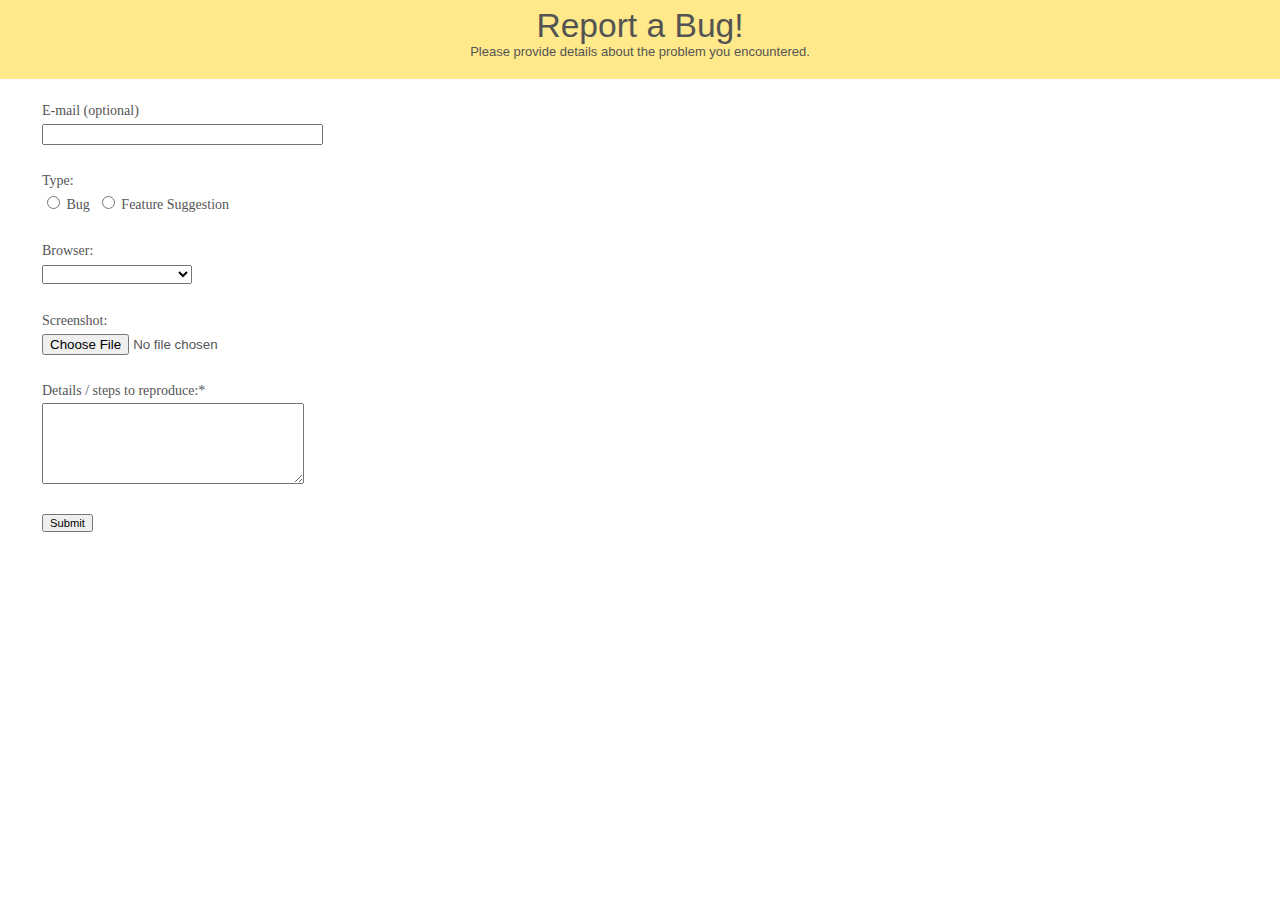
<file: bug-report.html>
<!DOCTYPE html>
<!--[if lt IE 7]>      <html class="no-js lt-ie9 lt-ie8 lt-ie7" xmlns:fb="http://ogp.me/ns/fb#"> <![endif]-->
<!--[if IE 7]>         <html class="no-js lt-ie9 lt-ie8" xmlns:fb="http://ogp.me/ns/fb#"> <![endif]-->
<!--[if IE 8]>         <html class="no-js lt-ie9" xmlns:fb="http://ogp.me/ns/fb#"> <![endif]-->
<!--[if gt IE 8]> <html class="no-js" xmlns:fb="http://ogp.me/ns/fb#"> <![endif]-->
<head>
    <meta charset="utf-8">
    <meta http-equiv="X-UA-Compatible" content="IE=edge">
    
	<title>CIV V Interactive AI Biases - Report Bug</title>
	<meta name="keywords" content="" />
	<meta name="description" content="" />
	<meta name="author" content="Luke Sideris" />
	<meta property='og:image' content='' />
	<meta property="og:description" content="" />
	<meta property='og:title' content='' />
	
	<meta name="viewport" id="mainViewport" content="width=device-width, initial-scale=1.0">
	
	<link rel="shortcut icon" type="image/x-icon" href="images/favicon.ico">
	<link href="css/print.css" rel="stylesheet" media="print" />
	
	<script src='js/modernizr-2.6.2.min.js'></script>
	<script src="http://cdn.jotfor.ms/static/jotform.js?3.1.47" type="text/javascript"></script>
<script type="text/javascript">
   JotForm.init(function(){
      $('input_16').hint('ex: myname@example.com');
   });
</script>
<link href="http://cdn.jotfor.ms/static/formCss.css?3.1.47" rel="stylesheet" type="text/css" />
<link type="text/css" rel="stylesheet" href="http://cdn.jotfor.ms/css/styles/nova.css?3.1.47" />
<link type="text/css" media="print" rel="stylesheet" href="http://cdn.jotfor.ms/css/printForm.css?3.1.47" />
<link rel='stylesheet' id='primary-css'  href='style.css' type='text/css' media='all' />
<style>
	body {
		margin:0;
	}
    .form-label{
        width:150px ;
    }
    .form-label-left{
        width:150px ;
    }
    .form-line{
        padding-top:12px;
        padding-bottom:10px;
        margin: 0;
    }
    .form-label-right{
        width:150px ;
    }
    .form-all{
        width:530px;
        color:#555 ;
        font-family:'Lucida Grande',' Lucida Sans Unicode',' Lucida Sans',' Verdana',' Tahoma',' sans-serif';
        font-size:14px;
    }
    .form-radio-item label, .form-checkbox-item label, .form-grading-label, .form-header{
        color:#555;
    }
    .form-line-active {
	    background: none ;
    }
    .form-line {
	    padding-left: 0;
	    padding-right: 16px;
    }
    .form-line.no-pad {
    	padding-right: 0;
    }
    .form-header-group {
	    padding: 0;
    }
    .jotform-form {
	    display: block;
	    padding: 8px 42px 0;
    }
    .form-all {
	    width: 444px;
    }
    html, body {
	    overflow: auto;
    }
    .form-scale-table th, .form-scale-table td {
	    padding: 4px 6px;
    }
    #id_2 {
	    padding-top: 0;
    }
    .form-submit-button {
	    margin: 0!important;
    }

</style>
	
	
</head>

<body class="md-content">

<h3>Report a Bug!
<span class="subtext">Please provide details about the problem you encountered.</span>	
</h3>

<div class="formholder">
<form class="jotform-form" action="http://submit.jotform.us/submit/32825263713150/" method="post" enctype="multipart/form-data" name="form_32825263713150" id="32825263713150" accept-charset="utf-8">
  <input type="hidden" name="formID" value="32825263713150" />
  <div class="form-all">
    <ul class="form-section">
      <li class="form-line" id="id_16">
        <label class="form-label-left" id="label_16" for="input_16"> E-mail (optional) </label>
        <div id="cid_16" class="form-input">
          <input type="email" class=" form-textbox validate[Email]" id="input_16" name="q16_emailoptional" size="32" value="" />
        </div>
      </li>
      <li class="form-line" id="id_3">
        <label class="form-label-left" id="label_3" for="input_3"> Type: </label>
        <div id="cid_3" class="form-input">
          <div class="form-single-column"><span class="form-radio-item" style="clear:left;"><input type="radio" class="form-radio" id="input_3_0" name="q3_type" value="Bug" />
              <label for="input_3_0"> Bug </label></span><span class="clearfix"></span><span class="form-radio-item" style="clear:left;"><input type="radio" class="form-radio" id="input_3_1" name="q3_type" value="Feature Suggestion" />
              <label for="input_3_1"> Feature Suggestion </label></span><span class="clearfix"></span>
          </div>
        </div>
      </li>
      <li class="form-line" id="id_9">
        <label class="form-label-left" id="label_9" for="input_9"> Browser: </label>
        <div id="cid_9" class="form-input">
          <select class="form-dropdown" style="width:150px" id="input_9" name="q9_Browser_">
            <option value="">  </option>
            <option value="Chrome"> Chrome </option>
            <option value="Firefox"> Firefox </option>
            <option value="Internet Explorer"> Internet Explorer </option>
            <option value="Safari"> Safari </option>
            <option value="Other"> Other </option>
          </select>
        </div>
      </li>
      <li class="form-line" id="id_14">
        <label class="form-label-left" id="label_14" for="input_14"> Screenshot: </label>
        <div id="cid_14" class="form-input">
          <input class="form-upload" type="file" id="input_14" name="q14_screenshot" file-accept="pdf, doc, docx, mp3, wma, mpg, flv, jpg, png, gif" file-maxsize="10240" />
        </div>
      </li>
      <li class="form-line" id="id_11">
        <label class="form-label-left" id="label_11" for="input_11">
          Details / steps to reproduce:<span class="form-required">*</span>
        </label>
        <div id="cid_11" class="form-input">
          <textarea id="input_11" class="form-textarea validate[required]" name="q11_details" cols="30" rows="5"></textarea>
        </div>
      </li>
      <li class="form-line" id="id_12">
        <div id="cid_12" class="form-input-wide">
          <div style="text-align:center" class="form-buttons-wrapper">
            <button id="input_12" type="submit" class="form-submit-button">
              Submit
            </button>
          </div>
        </div>
      </li>
      <li style="display:none">
        Should be Empty:
        <input type="text" name="website" value="" />
      </li>
    </ul>
  </div>
  <input type="hidden" id="simple_spc" name="simple_spc" value="32825263713150" />
  <script type="text/javascript">
  document.getElementById("si" + "mple" + "_spc").value = "32825263713150-32825263713150";
  </script>
</form>
</div>
</body>

</html>
</file>
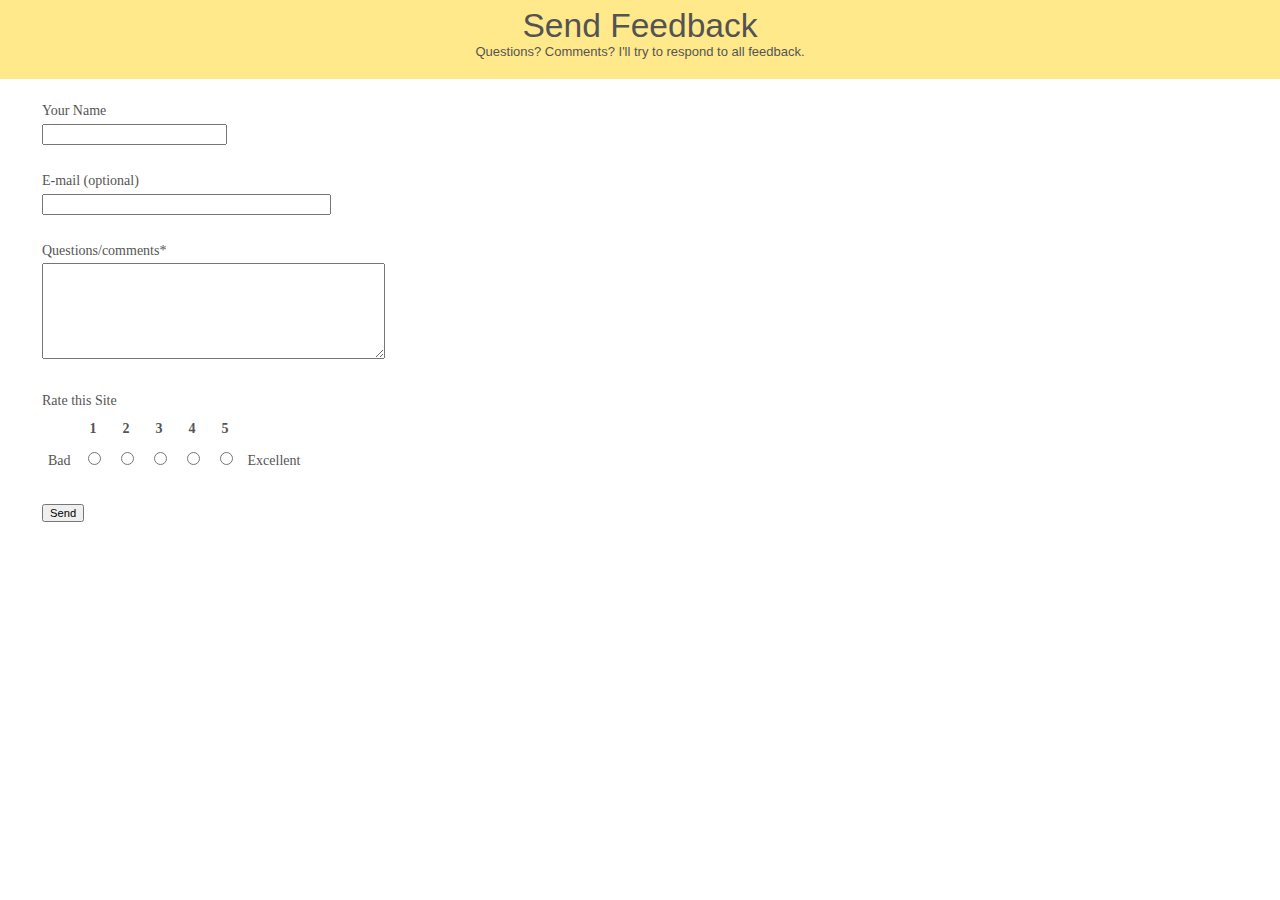
<file: feedback.html>
<!DOCTYPE html>
<!--[if lt IE 7]>      <html class="no-js lt-ie9 lt-ie8 lt-ie7" xmlns:fb="http://ogp.me/ns/fb#"> <![endif]-->
<!--[if IE 7]>         <html class="no-js lt-ie9 lt-ie8" xmlns:fb="http://ogp.me/ns/fb#"> <![endif]-->
<!--[if IE 8]>         <html class="no-js lt-ie9" xmlns:fb="http://ogp.me/ns/fb#"> <![endif]-->
<!--[if gt IE 8]> <html class="no-js" xmlns:fb="http://ogp.me/ns/fb#"> <![endif]-->
<head>
    <meta charset="utf-8">
    <meta http-equiv="X-UA-Compatible" content="IE=edge">
    
	<title>CIV V Interactive AI Biases - Send Feedback</title>
	<meta name="keywords" content="" />
	<meta name="description" content="" />
	<meta name="author" content="Luke Sideris" />
	<meta property='og:image' content='' />
	<meta property="og:description" content="" />
	<meta property='og:title' content='' />
	
	<meta name="viewport" id="mainViewport" content="width=device-width, initial-scale=1.0">
	
	<link rel="shortcut icon" type="image/x-icon" href="images/favicon.ico">
	<link href="css/print.css" rel="stylesheet" media="print" />
	
	<script src='js/modernizr-2.6.2.min.js'></script>
	<script src="http://cdn.jotfor.ms/static/jotform.js?3.1.47" type="text/javascript"></script>
<script type="text/javascript">
   JotForm.init(function(){
      $('input_5').hint('ex: myname@example.com');
   });
</script>
<link href="http://cdn.jotfor.ms/static/formCss.css?3.1.47" rel="stylesheet" type="text/css" />
<link type="text/css" rel="stylesheet" href="http://cdn.jotfor.ms/css/styles/nova.css?3.1.47" />
<link type="text/css" media="print" rel="stylesheet" href="http://cdn.jotfor.ms/css/printForm.css?3.1.47" />
<link rel='stylesheet' id='primary-css'  href='style.css' type='text/css' media='all' />
<style>
	body {
		margin:0;
	}
    .form-label{
        width:150px ;
    }
    .form-label-left{
        width:150px ;
    }
    .form-line{
        padding-top:12px;
        padding-bottom:10px;
        margin: 0;
    }
    .form-label-right{
        width:150px ;
    }
    .form-all{
        width:530px;
        color:#555 ;
        font-family:'Lucida Grande',' Lucida Sans Unicode',' Lucida Sans',' Verdana',' Tahoma',' sans-serif';
        font-size:14px;
    }
    .form-radio-item label, .form-checkbox-item label, .form-grading-label, .form-header{
        color:#555;
    }
    .form-line-active {
	    background: none ;
    }
    .form-line {
	    padding-left: 0;
	    padding-right: 16px;
    }
    .form-line.no-pad {
    	padding-right: 0;
    }
    .form-header-group {
	    padding: 0;
    }
    .jotform-form {
	    display: block;
	    padding: 8px 42px 0;
    }
    .form-all {
	    width: 444px;
    }
    html, body {
	    overflow: auto;
    }
    .form-scale-table th, .form-scale-table td {
	    padding: 4px 6px;
    }
    #id_2 {
	    padding-top: 0;
    }
    .form-submit-button {
	    margin: 0!important;
    }

</style>
	
	
</head>

<body class="md-content">

<h3>Send Feedback
<span class="subtext">Questions? Comments? I'll try to respond to all feedback.</span>	
</h3>

<div class="formholder">
<form class="jotform-form" action="http://submit.jotform.us/submit/32825041048145/" method="post" name="form_32825041048145" id="32825041048145" accept-charset="utf-8">
  <input type="hidden" name="formID" value="32825041048145" />
  <div class="form-all">
    <ul class="form-section">
      
      <li class="form-line form-line-column" id="id_9">
        <label class="form-label-top" id="label_9" for="input_9"> Your Name </label>
        <div id="cid_9" class="form-input-wide">
          <input type="text" class=" form-textbox" data-type="input-textbox" id="input_9" name="q9_yourName" size="20" value="" />
        </div>
      </li>
      <li class="form-line form-line-column no-pad" id="id_5">
        <label class="form-label-top" id="label_5" for="input_5"> E-mail (optional) </label>
        <div id="cid_5" class="form-input-wide">
          <input type="email" class=" form-textbox validate[Email]" id="input_5" name="q5_emailoptional" size="33" value="" />
        </div>
      </li>
      <li class="form-line" id="id_7">
        <label class="form-label-top" id="label_7" for="input_7">
          Questions/comments<span class="form-required">*</span>
        </label>
        <div id="cid_7" class="form-input-wide">
          <textarea id="input_7" class="form-textarea validate[required]" name="q7_questionscomments" cols="40" rows="6"></textarea>
        </div>
      </li>
      <li class="form-line" id="id_6">
        <label class="form-label-top" id="label_6" for="input_6"> Rate this Site </label>
        <div id="cid_6" class="form-input-wide">
          <table summary="" cellpadding="4" cellspacing="0" class="form-scale-table">
            <tr>
              <th>
                &nbsp;
              </th>
              <th align="center">
                <label for="input_6_1"> 1 </label>
              </th>
              <th align="center">
                <label for="input_6_2"> 2 </label>
              </th>
              <th align="center">
                <label for="input_6_3"> 3 </label>
              </th>
              <th align="center">
                <label for="input_6_4"> 4 </label>
              </th>
              <th align="center">
                <label for="input_6_5"> 5 </label>
              </th>
              <th>
                &nbsp;
              </th>
            </tr>
            <tr>
              <td>
                <label for="input_6_1"> Bad </label>
              </td>
              <td align="center">
                <input class="form-radio" type="radio" name="q6_siteRating" value="1" title="1" id="input_6_1" />
              </td>
              <td align="center">
                <input class="form-radio" type="radio" name="q6_siteRating" value="2" title="2" id="input_6_2" />
              </td>
              <td align="center">
                <input class="form-radio" type="radio" name="q6_siteRating" value="3" title="3" id="input_6_3" />
              </td>
              <td align="center">
                <input class="form-radio" type="radio" name="q6_siteRating" value="4" title="4" id="input_6_4" />
              </td>
              <td align="center">
                <input class="form-radio" type="radio" name="q6_siteRating" value="5" title="5" id="input_6_5" />
              </td>
              <td>
                <label for="input_6_5"> Excellent </label>
              </td>
            </tr>
          </table>
        </div>
      </li>
      <li class="form-line" id="id_2">
        <div id="cid_2" class="form-input-wide">
          <div style="text-align:left" class="form-buttons-wrapper">
            <button id="input_2" type="submit" class="form-submit-button">
              Send
            </button>
          </div>
        </div>
      </li>
      <li style="display:none">
        Should be Empty:
        <input type="text" name="website" value="" />
      </li>
    </ul>
  </div>
  <input type="hidden" id="simple_spc" name="simple_spc" value="32825041048145" />
  <script type="text/javascript">
  document.getElementById("si" + "mple" + "_spc").value = "32825041048145-32825041048145";
  </script>
</form>
</div>
</body>

</html>
</file>
<file: css/print.css>
/* Only used on print */
* { background: #fff; color:#000; }
body { 
	width:100% !important;
	margin:0 !important;
	padding:0 !important;
	line-height: 1.4;
	word-spacing:1.1pt;
	letter-spacing:0.2pt;
	color: #000;
	background: none;
	font-size: 12pt;
}
#sidebar,
#header,
#footer,
#commentform,
.postinfo {
	display:none;
}

/*Headings */
h1{font-size:19pt;}
h2{font-size:17pt;}
h3{font-size:15pt;}
h4,h5,h6{font-size:12pt;}

code { font: 10pt Courier, monospace; } 
blockquote { margin: 1.3em; padding: 1em;  font-size: 10pt;  font-style: italic; }
hr { background-color: #ccc; }

/* Images */
a img { border: none; }

/* code */
code, pre { color:#000}

/* Links */
a:link, a:visited { background: transparent; font-weight: 700; text-decoration: underline; color:#333; }

/* Table */
table { margin: 1px; text-align:left; border-top: 1px solid #333; border-left:none; }
th, td { border-bottom: 1px solid #333; border-right: none; }
th {  font-weight: bold; }
th,td { padding: 0.8em; }
tfoot { font-style: italic; }
caption { background: #fff; margin-bottom:2em; text-align:left; }
thead {display: table-header-group;}
tr {page-break-inside: avoid;}
</file>
<file: style.css>
html,body,div,span,applet,object,iframe,h1,h2,h3,h4,h5,h6,p,blockquote,pre,a,abbr,acronym,address,big,cite,code,del,dfn,em,font,img,ins,kbd,q,s,samp,small,strike,strong,sub,sup,tt,var,b,u,i,center,dl,dt,dd,ol,ul,li,fieldset,form,label,legend,table,caption,tbody,tfoot,thead,tr,th,td{margin:0;padding:0;border:0;outline:0;font-size:100%;vertical-align:baseline;background:transparent}body{line-height:1}ol,ul{list-style:none}blockquote,q{quotes:none}blockquote:before,blockquote:after,q:before,q:after{content:'';content:none}:focus{outline:0}ins{text-decoration:none}del{text-decoration:line-through}table{border-collapse:collapse;border-spacing:0}hr{display:none}font{color:inherit !important;font:inherit !important;color:inherit !important}wbr:after{content:"-"}html,body{width:100%;height:100%;overflow:hidden}body{font:15px/24px Sans-Serif;font-family:Tahoma, Verdana, Segoe, sans-serif;font-weight:normal;color:#414042;margin:0;padding:0}hr,p,ul,ol,dl,pre,address,table,form{margin-bottom:1.25em}strong{font-weight:700}h1,h2,h3,h4,h5,h6{line-height:1.3em;font-weight:700;color:#646567}h1,.post-title{font-size:22px;line-height:26px;font-weight:700}h2{font-size:18px}h3{font-size:26px;line-height:26px;color:#0067a5}h4{font-size:16px;color:#0068a5;font-weight:normal}h5{font-size:16px}h6{font-size:15px}h1,h2,h3,h4,h5,h6{font-family:'Stag sans USCC black', sans-serif;font-weight:normal}a:link,a:visited{color:#0068a5;text-decoration:none}a:hover{color:#1686c7;text-decoration:none}.entry a:active{color:#1686c7;text-decoration:none;border-bottom:0 none}.post-title a:link,.post-title a:visited{color:#0068a5}.post-title a:hover,.post-title a:active{color:#1686c7;text-decoration:none;border-bottom:0 none}.clearfix:after{content:".";display:block;clear:both;visibility:hidden;line-height:0;height:0}.clearfix,.gform_body{display:inline-block}html[xmlns] .clearfix,html[xmlns] .gform_body{display:block}* html .clearfix,* html .gform_body{height:1%}::selection,input::selection{background:#333;color:#eee}::-moz-selection,input::-moz-selection{background:#0068a5;color:#fff}.hide-text{text-indent:100%;white-space:nowrap;overflow:hidden}#splash{position:absolute;z-index:999;background:#fff;filter:alpha(opacity=100);-ms-filter:"progid:DXImageTransform.Microsoft.Alpha(Opacity=100)";-moz-opacity:1;-khtml-opacity:1;opacity:1;display:block;width:100%;height:100%;top:0;left:0}#load-emblem{display:block;position:absolute;left:50%;top:320px;background:url(images/loading-v.png) no-repeat left top;width:243px;height:273px;margin-left:-121px;filter:alpha(opacity=0);-ms-filter:"progid:DXImageTransform.Microsoft.Alpha(Opacity=0)";-moz-opacity:0;-khtml-opacity:0;opacity:0;-moz-transition:all 1.8s ease-out;-o-transition:all 1.8s ease-out;-webkit-transition:all 1.8s ease-out;-ms-transition:all 1.8s ease-out;transition:all 1.8s ease-out}.ready #load-emblem{top:210px;filter:alpha(opacity=100);-ms-filter:"progid:DXImageTransform.Microsoft.Alpha(Opacity=100)";-moz-opacity:1;-khtml-opacity:1;opacity:1}#main{position:relative;width:100%;height:100%;overflow:hidden;display:block}#civleader-datatable-holder{position:absolute;z-index:1;top:0;bottom:0;left:0;width:100%;height:100%;-webkit-box-sizing:border-box;-moz-box-sizing:border-box;box-sizing:border-box;background:#eee;overflow:auto}#scroller{float:left;display:block;width:4000px;padding:0;cursor:hand;cursor:grab;cursor:-moz-grab;cursor:-webkit-grab}#scroller table{display:block;margin-bottom:4px}#civleader-datatable{display:block;padding:0}#civleader-datatable-holder footer{padding:6px 12px;color:#666;font-size:10px}#civleader-datatable-holder footer a.camo{color:#666}#civleader-datatable tr{display:block;clear:both}#civleader-datatable tr td{background:#f9faff;color:#292929}#civleader-datatable tr:nth-child(2n+1) td{background:#e8ebff}#civleader-datatable tr td.high{background:#feedf7;color:#c00}#civleader-datatable tr:nth-child(2n+1) td.high{background:#f4e5f7}#civleader-datatable tr td.low{color:#06c}#civleader-datatable tr.desc td{background:#ffe46e}#civleader-datatable tr.asc td{background:#ccd4ff}#civleader-datatable tr.asc:nth-child(2n+1) td{background:#bfc9ff}#civleader-datatable tr.desc td.high{background:#fed470}#civleader-datatable tr.asc td.high{background:#bebcf9}#civleader-datatable tr td.sorted{background:#eaebef}#civleader-datatable tr:nth-child(2n+1) td.sorted{background:#e5e7ee}#civleader-datatable tr td.high.sorted{background:#eedee8}#civleader-datatable tr:nth-child(2n+1) td.high.sorted{background:#e5d7e8}#civleader-datatable tr.desc td.sorted{background:#efd667}#civleader-datatable tr.asc td.sorted{background:#bfc7ef}#civleader-datatable tr td.traitval-4{color:#115497}#civleader-datatable tr td.traitval-5{color:#224365}#civleader-datatable tr td.traitval-7{color:#652222}#left-header .row-label span{display:inline-block;background:#444;-moz-border-radius:3px;-webkit-border-radius:3px;border-radius:3px;padding:0 5px;cursor:pointer}#left-header .row-label.key{background-image:url(images/labels.png);background-repeat:no-repeat}#left-header .trait.key{background-position:75px 0}#left-header .flavor.key{background-position:75px -24px}#left-header .pvp-bias.key{background-position:75px -48px}#left-header .cs-bias.key{background-position:75px -72px}#left-header .row-label.trait span{background:#7c7}#left-header .row-label.trait span:hover{background:#84d184}#left-header .row-label.flavor span{background:#c382ef}#left-header .row-label.flavor span:hover{background:#c98ef0}#left-header .row-label.pvp-bias span{background:#ef6f6f}#left-header .row-label.pvp-bias span:hover{background:#f07d7d}#left-header .row-label.cs-bias span{background:#93c1f9}#left-header .row-label.cs-bias span:hover{background:#9dc7f9}#left-header .row-label.desc span{-webkit-box-shadow:inset 0 0 1px 0 #333;-moz-box-shadow:inset 0 0 1px 0 #333;box-shadow:inset 0 0 1px 0 #333}#left-header .row-label.asc span{-webkit-box-shadow:inset 0 0 1px 0 #333;-moz-box-shadow:inset 0 0 1px 0 #333;box-shadow:inset 0 0 1px 0 #333}#civleader-datatable td{display:block;float:left;height:24px;line-height:24px;width:80px;text-align:center}#left-header{width:150px;text-align:right;background:#f9faff;z-index:2;position:absolute;top:90px;z-index:2;border-radius:1px solid #737c9d;left:0;padding:500px 0 500px 0;margin-top:-500px}#left-header .row-label{display:block;height:24px;font-size:11px;line-height:20px;-webkit-box-sizing:border-box;-moz-box-sizing:border-box;box-sizing:border-box;padding:2px 0;width:150%;margin-left:-50%}#menu-launcher{background:#fff;display:block;width:150px;height:90px;position:absolute;left:0;top:0;z-index:4}#menu-launcher .project-info{position:absolute;left:2px;top:2px;display:block;background:#3f5fff url(images/question-mark.png) no-repeat 2px 3px;color:#FFF;padding:3px 2px 3px 3px;width:5px;height:7px;font-family:monospace;-moz-border-radius:2px;-webkit-border-radius:2px;border-radius:2px}#menu-launcher .logo{display:block;background:url(images/menu-v.png) no-repeat left top;width:63px;height:70px;margin:10px 0 0 43px}#top-header{display:block;height:90px;position:absolute;width:100%;overflow:visible;z-index:3;top:0;left:150px}#top-header .inner{display:block;width:6000px;padding-left:600px;margin-left:-600px;background:#eee;height:100%}#top-header .header-cell{display:block;float:left;height:100%;width:80px;padding-top:10px;text-align:center;border-bottom:1px solid #ccc;position:relative;cursor:pointer;-webkit-box-sizing:border-box;-moz-box-sizing:border-box;box-sizing:border-box}#top-header .header-cell .sorter{background:url(images/arrow-sprites.png) no-repeat 0 0;display:block;width:19px;height:5px;position:absolute;bottom:3px;left:30px}#top-header .header-cell.desc .sorter{background-position:0 -6px}#top-header .header-cell.asc .sorter{background-position:0 -12px}#top-header .header-cell .civ-icon{display:block;margin:0 auto 6px}#top-header .header-cell .leadername{display:block;font-size:11px;line-height:14px;font-weight:bold}#feedback .md-content{padding-bottom:16px}.md-modal iframe{width:100%;min-height:390px;display:block}.md-modal{position:fixed;top:38px;left:50%;width:50%;max-width:630px;min-width:320px;height:auto;z-index:2000;visibility:hidden;-webkit-backface-visibility:hidden;-moz-backface-visibility:hidden;backface-visibility:hidden;margin-left:-25%}.md-show{visibility:visible}.md-overlay{position:fixed;width:100%;height:100%;visibility:hidden;top:0;left:0;z-index:1000;opacity:0;background:rgba(255,255,255,0.6);-webkit-transition:all 0.3s;-moz-transition:all 0.3s;transition:all 0.3s}.md-overlay.visible{opacity:1;visibility:visible}.md-content{background:#fff;position:relative;margin:0 auto;-webkit-box-shadow:0 0 5px 0 #888;-moz-box-shadow:0 0 5px 0 #888;box-shadow:0 0 5px 0 #888;font-size:14px}.md-content h3{margin:0;padding:0.4em;text-align:center;font-size:2.4em;font-weight:300;opacity:0.8;color:#292929;background:#ffe46e}.md-content h3 .subtext{display:block;font-size:13px}.md-content div.padded{padding:15px 40px 30px;margin:0;font-weight:300;font-size:1.15em}.md-content>div p{margin:0;padding:10px 0}.md-content button{display:block;margin:0 auto;font-size:0.8em}.md-effect-scalein .md-content{-webkit-transform:scale(0.7);-moz-transform:scale(0.7);-ms-transform:scale(0.7);transform:scale(0.7);opacity:0;-webkit-transition:all 0.3s;-moz-transition:all 0.3s;transition:all 0.3s}.md-show.md-effect-scalein .md-content{-webkit-transform:scale(1);-moz-transform:scale(1);-ms-transform:scale(1);transform:scale(1);opacity:1}.md-effect-flip.md-modal{-webkit-perspective:1300px;-moz-perspective:1300px;perspective:1300px}.md-effect-flip .md-content{-webkit-transform-style:preserve-3d;-moz-transform-style:preserve-3d;transform-style:preserve-3d;-webkit-transform:rotateY(-70deg);-moz-transform:rotateY(-70deg);-ms-transform:rotateY(-70deg);transform:rotateY(-70deg);-webkit-transition:all 0.3s;-moz-transition:all 0.3s;transition:all 0.3s;opacity:0}.md-show.md-effect-flip .md-content{-webkit-transform:rotateY(0deg);-moz-transform:rotateY(0deg);-ms-transform:rotateY(0deg);transform:rotateY(0deg);opacity:1}@media only screen and (-webkit-min-device-pixel-ratio: 1.5), only screen and (-o-min-device-pixel-ratio: 3 / 2), only screen and (min--moz-device-pixel-ratio: 1.5), only screen and (min-device-pixel-ratio: 1.5){#load-emblem{background-image:url(images/loading-v@2x.png);background-size:486px 546px}#menu-launcher .logo{background-image:url(images/menu-v@2x.png);background-size:63px 70px}}
</file>
